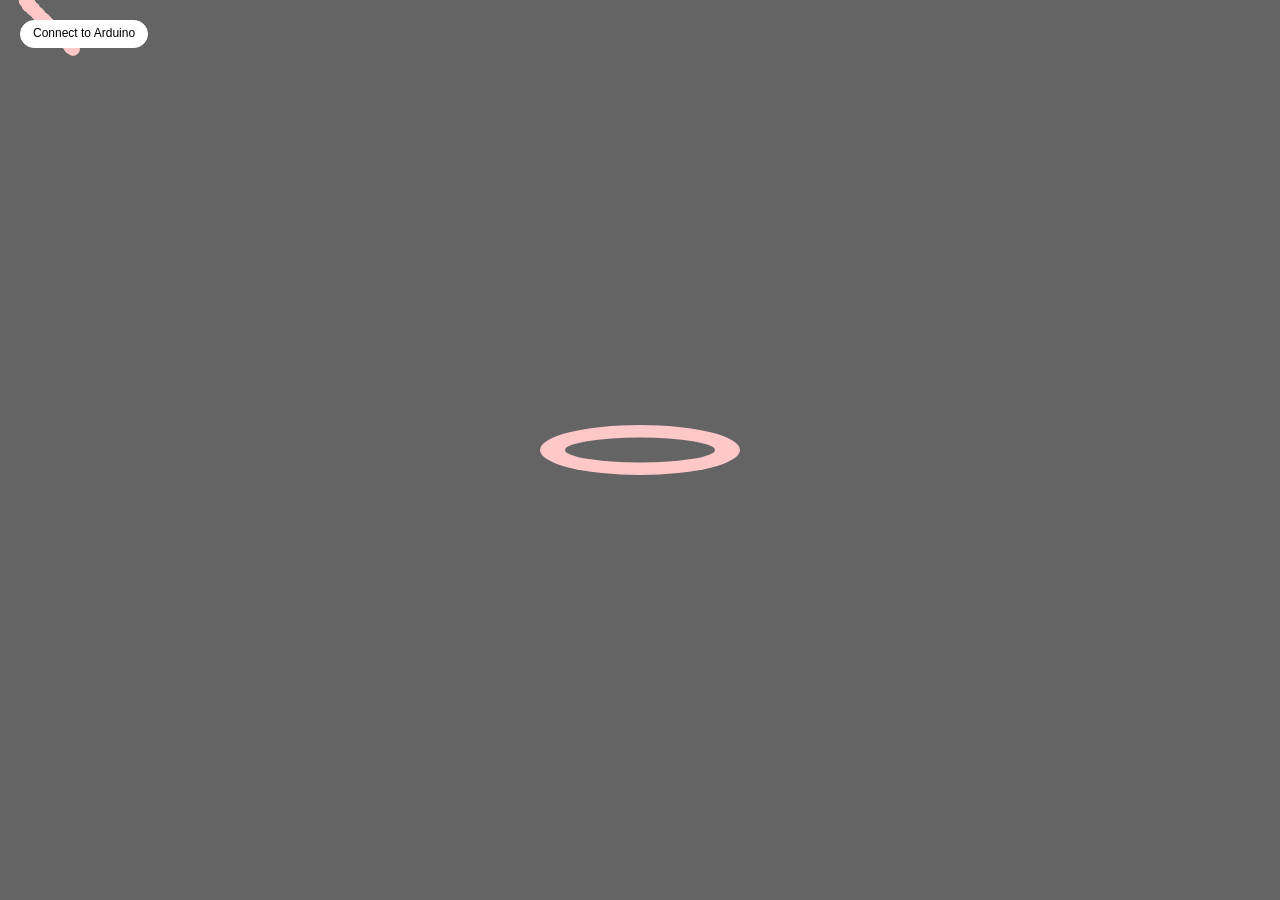
<file: 03-Coding-Jam/index.html>
<!DOCTYPE html>
<html lang="en">
  <head>
    <meta charset="UTF-8" />
    <meta http-equiv="X-UA-Compatible" content="IE=edge" />
    <meta name="viewport" content="width=device-width, initial-scale=1.0" />
    <title>Sensor Jam Template</title>
    <link rel="stylesheet" href="css/normalize.css" />
    <link rel="stylesheet" href="css/style.css" />
    <script src="js/resize-handler.js"></script>
    <script src="js/p5.min.js"></script>
    <script src="js/p5.sound.min.js"></script>
    <!-- load p5.webserial library -->
    <script src="js/p5.webserial.js"></script>
  </head>
  <body>
    <script src="sketch.js"></script>
    <!-- Add any additional js files below this -->
  </body>
</html>
</file>
<file: 03-Coding-Jam/css/style.css>
* {
  box-sizing: border-box;
}

html {
  width: 100vw;
  height: 100vh;

  display: grid;
  align-items: center;
  justify-items: center;

  overflow: hidden;
}

canvas {
  display: block;
}

button {
  border-radius: 500px;
  padding-inline: 1em;
  padding-block: 0.5em;
  border: solid thin white;

  background: white;

  color: black;
  font-family: -apple-system, BlinkMacSystemFont, "Segoe UI", Roboto, Helvetica, Arial,
    sans-serif;
  font-size: 0.75rem;

  cursor: pointer;
  transition: all 200ms;

  &:hover {
    background: green;
    color: white;
  }
}

.connected:hover {
  background: #c30000;
  color: white;
}
</file>
